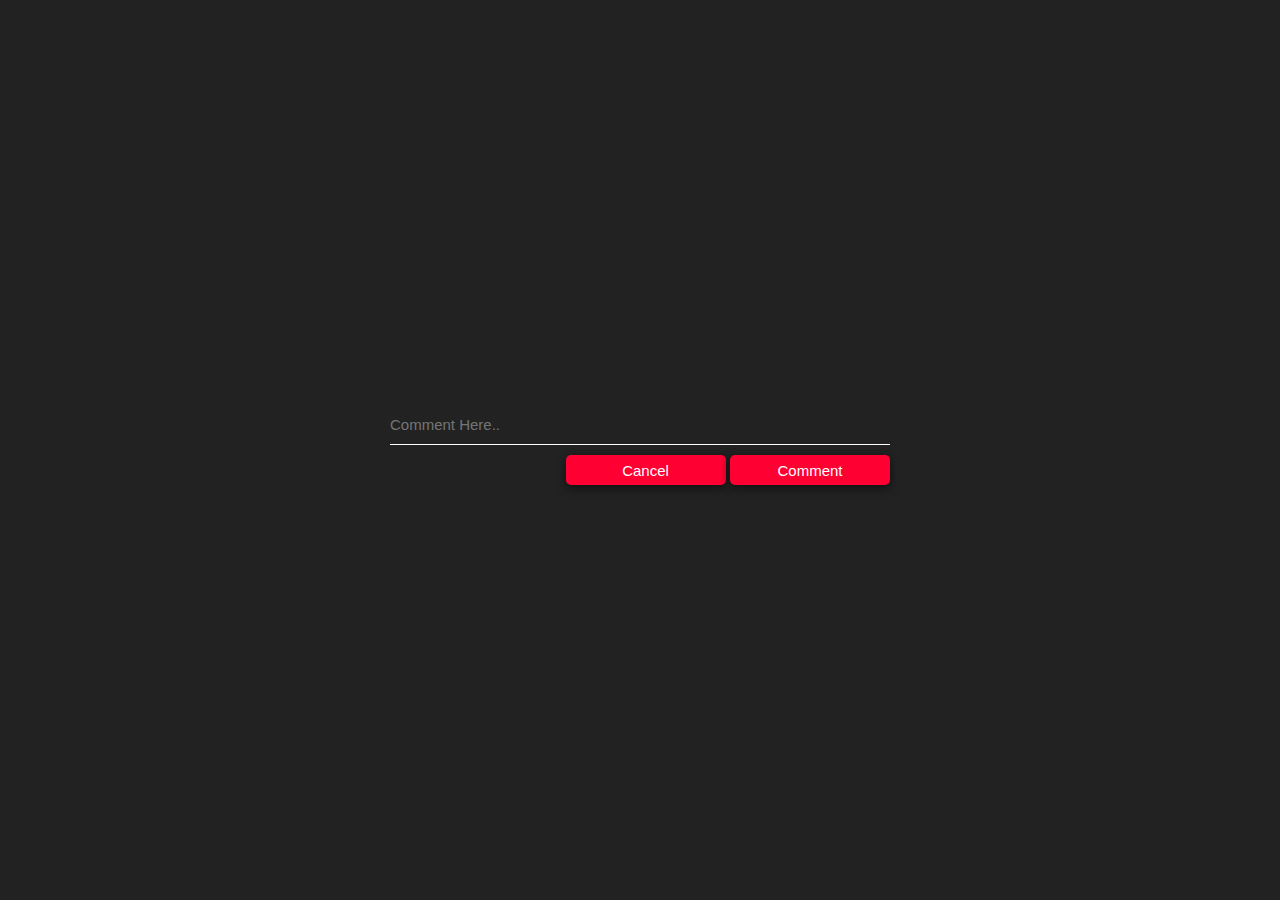
<file: CustomCommentBox/index.html>
<!DOCTYPE html>
<html lang="en">
<head>
    <meta charset="UTF-8">
    <meta http-equiv="X-UA-Compatible" content="IE=edge">
    <meta name="viewport" content="width=device-width, initial-scale=1.0">
    <title>Custom Comment Box</title>
</head>
<body>
    <link rel="stylesheet" href="style.css">

    <div class="container">
        <input type="text" id="input" placeholder="comment here..">
        <button type="button" name="button" id="cancel">cancel</button>
        <button type="button" name="button" id="comment">comment</button>

        <div class="box-container">
            <div class="box"></div>
            <button type="button" name="button" id="delete">delete</button>
        </div>
    </div>

    <script src="https://cdnjs.cloudflare.com/ajax/libs/jquery/3.6.0/jquery.min.js" integrity="sha512-894YE6QWD5I59HgZOGReFYm4dnWc1Qt5NtvYSaNcOP+u1T9qYdvdihz0PPSiiqn/+/3e7Jo4EaG7TubfWGUrMQ==" crossorigin="anonymous" referrerpolicy="no-referrer"></script>
    <script src="script.js"></script>
</body>
</html>
</file>
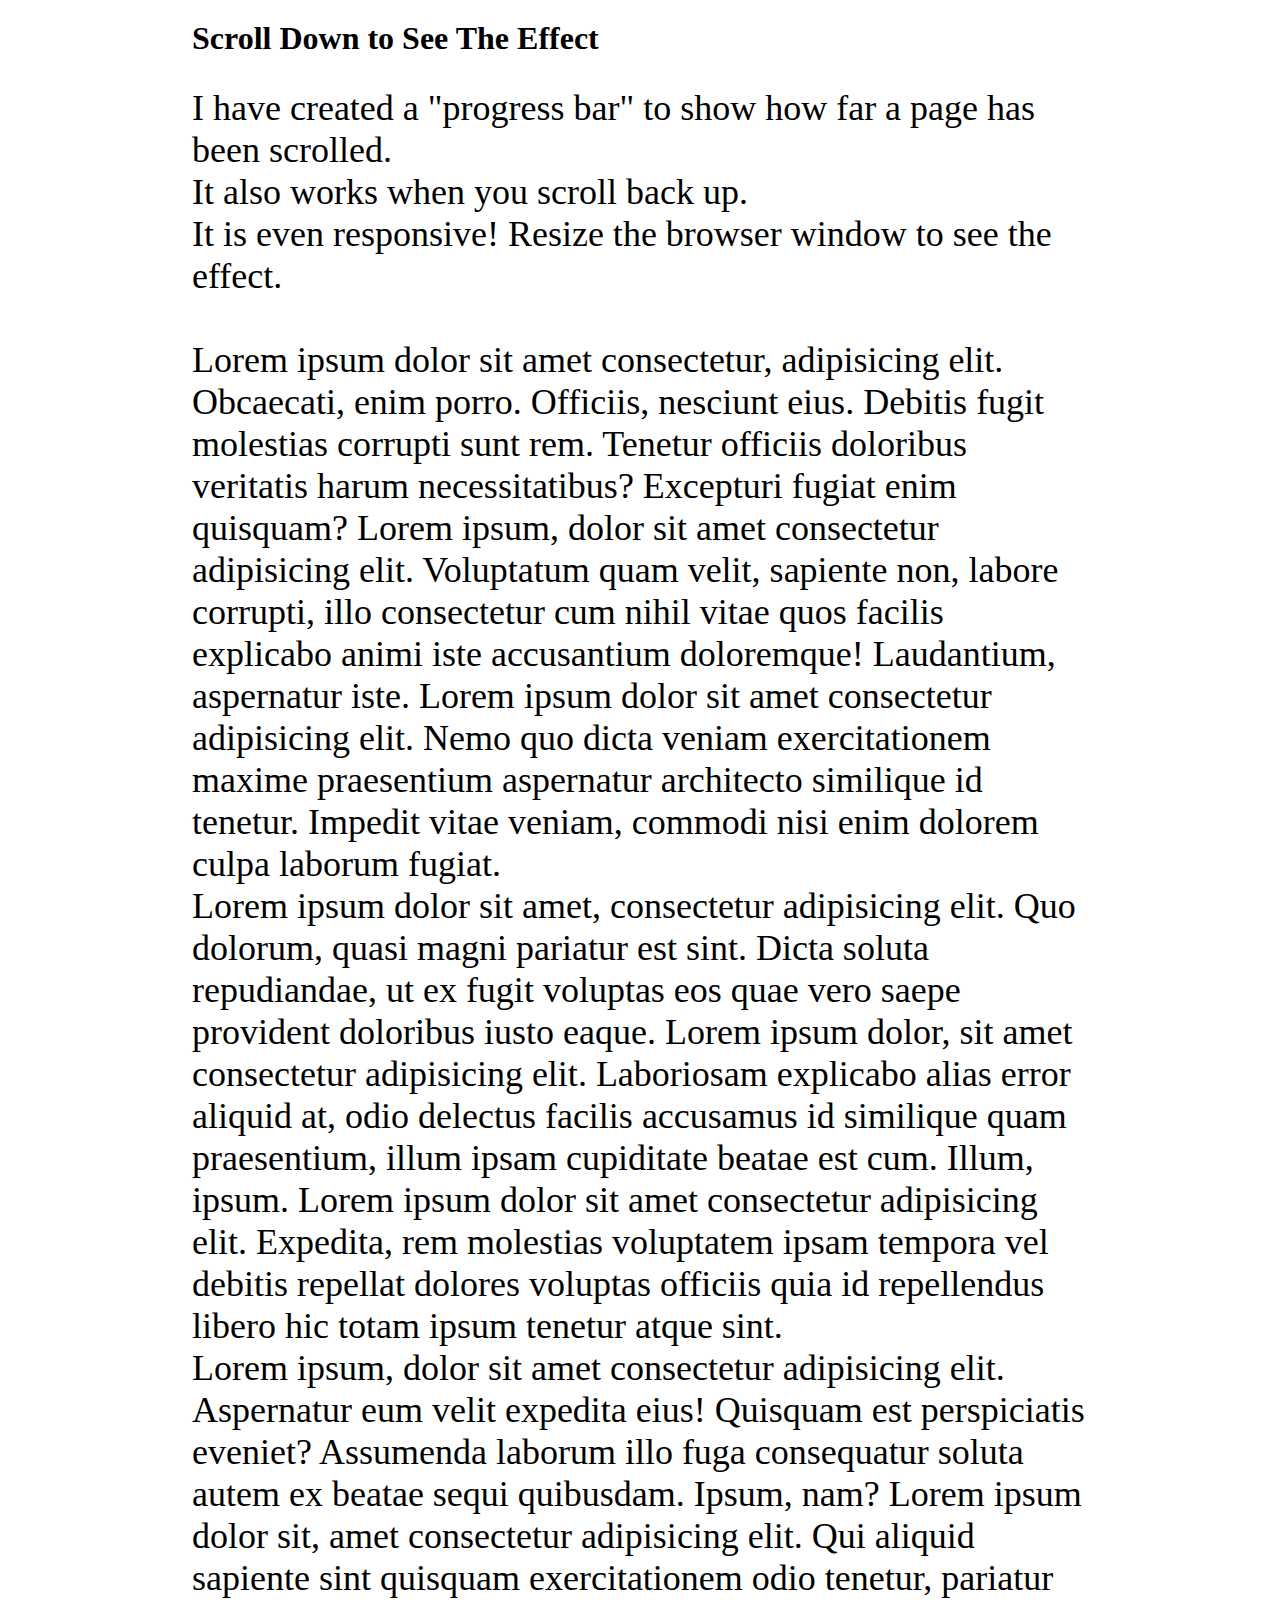
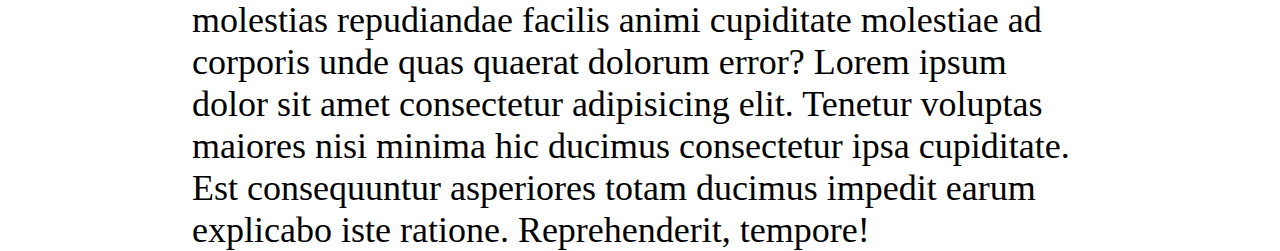
<file: SrollDownIndicator/index.html>
<!DOCTYPE html>
<html lang="en">
<head>
    <meta charset="UTF-8">
    <meta http-equiv="X-UA-Compatible" content="IE=edge">
    <meta name="viewport" content="width=device-width, initial-scale=1.0">
    <title>Page Scroll Progress Indicator</title>
    <link rel="stylesheet" href="style.css">
</head>
<body>
    <div id="progress"></div>
    <h1>Scroll Down to See The Effect</h1>
    <p>
     I have created a "progress bar" to show how far a page has been scrolled.
     <br>
     It also works when you scroll back up.
     <br>
     It is even responsive! Resize the browser window to see the effect.
     <br><br>
    Lorem ipsum dolor sit amet consectetur, adipisicing elit. Obcaecati, enim porro. Officiis, nesciunt eius. Debitis fugit molestias corrupti sunt rem. Tenetur officiis doloribus veritatis harum necessitatibus? Excepturi fugiat enim quisquam? Lorem ipsum, dolor sit amet consectetur adipisicing elit. Voluptatum quam velit, sapiente non, labore corrupti, illo consectetur cum nihil vitae quos facilis explicabo animi iste accusantium doloremque! Laudantium, aspernatur iste. Lorem ipsum dolor sit amet consectetur adipisicing elit. Nemo quo dicta veniam exercitationem maxime praesentium aspernatur architecto similique id tenetur. Impedit vitae veniam, commodi nisi enim dolorem culpa laborum fugiat.
    <br>
    Lorem ipsum dolor sit amet, consectetur adipisicing elit. Quo dolorum, quasi magni pariatur est sint. Dicta soluta repudiandae, ut ex fugit voluptas eos quae vero saepe provident doloribus iusto eaque. Lorem ipsum dolor, sit amet consectetur adipisicing elit. Laboriosam explicabo alias error aliquid at, odio delectus facilis accusamus id similique quam praesentium, illum ipsam cupiditate beatae est cum. Illum, ipsum. Lorem ipsum dolor sit amet consectetur adipisicing elit. Expedita, rem molestias voluptatem ipsam tempora vel debitis repellat dolores voluptas officiis quia id repellendus libero hic totam ipsum tenetur atque sint.
    <br>
    Lorem ipsum, dolor sit amet consectetur adipisicing elit. Aspernatur eum velit expedita eius! Quisquam est perspiciatis eveniet? Assumenda laborum illo fuga consequatur soluta autem ex beatae sequi quibusdam. Ipsum, nam? Lorem ipsum dolor sit, amet consectetur adipisicing elit. Qui aliquid sapiente sint quisquam exercitationem odio tenetur, pariatur molestias repudiandae facilis animi cupiditate molestiae ad corporis unde quas quaerat dolorum error?
    Lorem ipsum dolor sit amet consectetur adipisicing elit. Tenetur voluptas maiores nisi minima hic ducimus consectetur ipsa cupiditate. Est consequuntur asperiores totam ducimus impedit earum explicabo iste ratione. Reprehenderit, tempore!  
    </p>
    <script src="https://cdnjs.cloudflare.com/ajax/libs/jquery/3.6.0/jquery.min.js" integrity="sha512-894YE6QWD5I59HgZOGReFYm4dnWc1Qt5NtvYSaNcOP+u1T9qYdvdihz0PPSiiqn/+/3e7Jo4EaG7TubfWGUrMQ==" crossorigin="anonymous" referrerpolicy="no-referrer"></script>
    <script type="text/javascript" src="script.js"></script>
</body>
</html>
</file>
<file: CustomCommentBox/style.css>
*{
    margin: 0;
    padding: 0;
    box-sizing: border-box;
    text-transform: capitalize;
    font-family: Verdana, Geneva, Tahoma, sans-serif;
    border: none;
    outline: none;
}
body{
    display: flex;
    align-items: center;
    justify-content: center;
    height: 100vh;
    background: #222;
}
.container{
    width: 500px;
    text-align: right;
}
.box-container{
    height: 200px;
    width: 100%;
    background: #444;
    box-shadow: 0 5px 15px #111;
    border-radius: 5px;
    padding: 15px;
    display: none;
}
.box-container .box{
    height: 80%;
    width: 100%;
    border-radius: 5px;
    padding: 10px;
    background: #f8f8f8;
    overflow-y: auto;
    text-align: left;
}
#input{
    width: 100%;
    height: 40px;
    background: none;
    font-size: 15px;
    color: #fff;
    border-bottom: 1px solid #fff;
}
#input:focus{
    border-bottom: 2px solid #fff;
}
button{
    height: 30px;
    width: 160px;
    background: #ff0033;
    color: #fff;
    cursor: pointer;
    margin: 10px 0;
    font-size: 15px;
    box-shadow: 0 3px 10px #111;
    border-radius: 5px;
}
button:hover{
    opacity: .8;
}
@media (max-width:550px) {
    .container{
        width: 350px;
    }
    button{
        width: 90px;
    }
}
@media (max-width:380px) {
    .container{
        width: 250px;
    }
    button{
        width: 60px;
        font-size: 11px;
    }
    button#comment{
        margin-right: 10px;
    }
}
</file>
<file: SrollDownIndicator/style.css>
body{
    margin: 0;
    padding: 0;
}
#progress{
    height: 15px;
    background: rebeccapurple;
    position: fixed;
    top: 0;
    left: 0;
}
h1{
    width:70%;
    margin:20px auto;
}
p{
    font-family: cursive;
    font-size: 4vh;
    width: 70%;
    margin: auto;
    margin-top: 30px;
}
</file>
